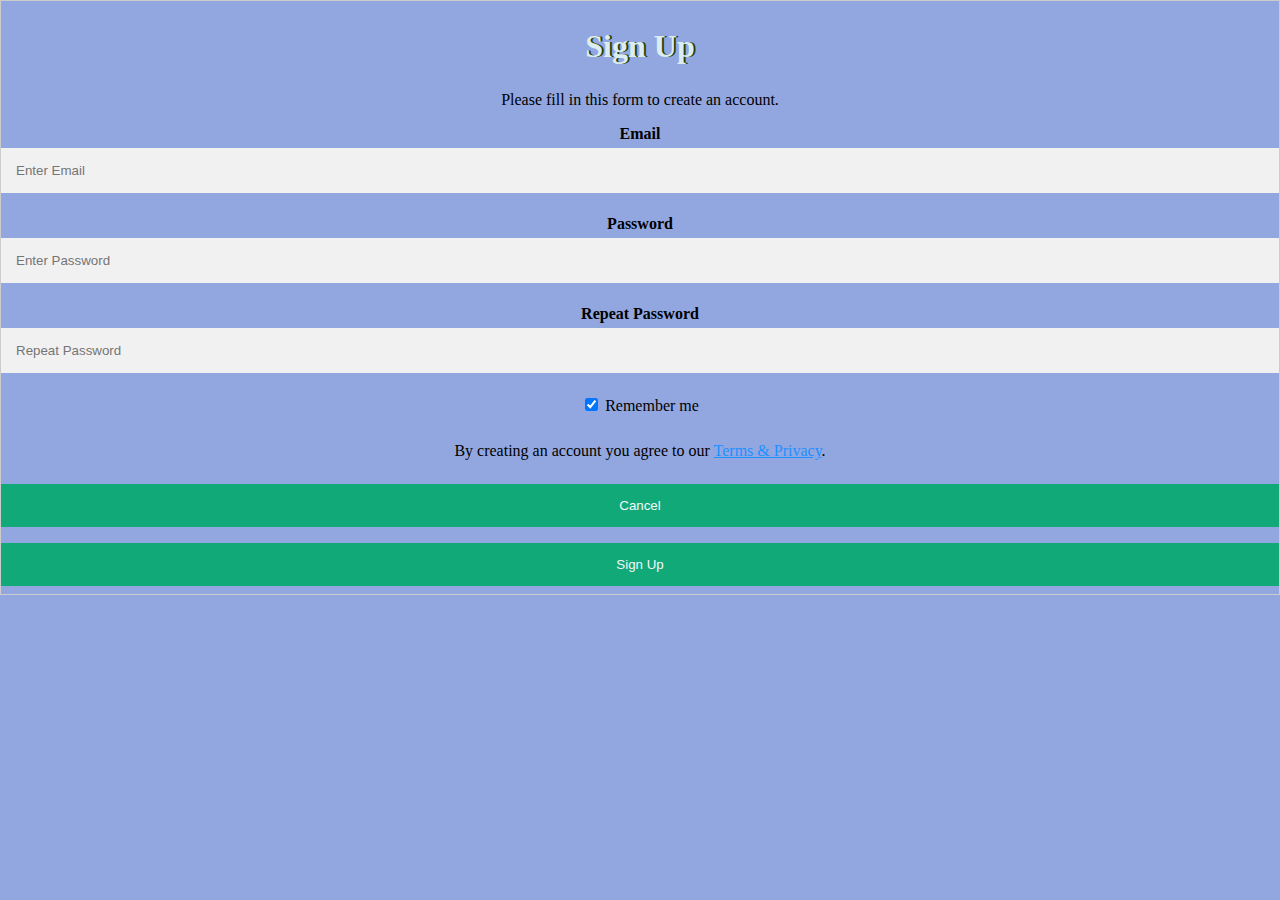
<file: login.html>
<!DOCTYPE html>
<html lang="en">
<head>
    <meta charset="UTF-8">
    <meta name="viewport" content="width=device-width, initial-scale=1.0">
    <title>Document</title>
    <link rel="stylesheet" href="styles.css">

    <style>
    * {box-sizing: border-box}

        /* Full-width input fields */
          input[type=text], input[type=password] {
          width: 100%;
          padding: 15px;
          margin: 5px 0 22px 0;
          display: inline-block;
          border: none;
          background: #f1f1f1;
        }
        
        input[type=text]:focus, input[type=password]:focus {
          background-color: #ddd;
          outline: none;
        }
        
        hr {
          border: 1px solid #f1f1f1;
          margin-bottom: 25px;
        }
        
        /* Set a style for all buttons */
        button {
          background-color: #04AA6D;
          color: white;
          padding: 14px 20px;
          margin: 8px 0;
          border: none;
          cursor: pointer;
          width: 100%;
          opacity: 0.9;
        }
        
        button:hover {
          opacity:1;
        }
        
        /* Extra styles for the cancel button */
        .cancelbtn {
          padding: 14px 20px;
          background-color: #f44336;
        }
        
        /* Float cancel and signup buttons and add an equal width */
        .cancelbtn, .signupbtn {
          float: left;
          width: 50%;
        }
        
        /* Add padding to container elements */
        .container {
          padding: 16px;
        }
        
        /* Clear floats */
        .clearfix::after {
          content: "";
          clear: both;
          display: table;
        }
        
        /* Change styles for cancel button and signup button on extra small screens */
        @media screen and (max-width: 300px) {
          .cancelbtn, .signupbtn {
            width: 100%;
          }
        }
        </style>
</head>
<body style="background-color:#1845be78">
    <form style="border:1px solid #ccc">
        <div>
          <h2 style="text-shadow: 2px 0 rgb(38, 62, 1);">Sign Up</h2>
          <p>Please fill in this form to create an account.</p>
          
      
          <label for="email"><b>Email</b></label>
          <input type="text" placeholder="Enter Email" name="email" required>
      
          <label for="psw"><b>Password</b></label>
          <input type="password" placeholder="Enter Password" name="psw" required>
      
          <label for="psw-repeat"><b>Repeat Password</b></label>
          <input type="password" placeholder="Repeat Password" name="psw-repeat" required>
      
          <label>
            <input type="checkbox" checked="checked" name="remember" style="margin-bottom:15px"> Remember me
          </label>
      
          <p>By creating an account you agree to our <a href="#" style="color:dodgerblue">Terms & Privacy</a>.</p>
      
          <div>
            <button type="button">Cancel</button>
            <button type="submit">Sign Up</button>
          </div>
        </div>
      </form>
</body>
</html>
</file>
<file: styles.css>
body {
  text-align: center;
  background-color: #283149;
  padding: 0;
  margin: 0;
  position: relative; 
}

body::before {
  content:"";
  background-image: url("https://img10.deviantart.net/b68d/i/2015/113/3/0/music_website_background_image_by_cooluani-d5ppvhl.jpg");
  background-size: cover;
  background-repeat: no-repeat;
  opacity: 0.3; 
  position: absolute;
  top: 0; 
  left: 0;
  width: 100%;
  height: 100%;
  z-index: -1; 
}
.home-benefits{
  display: flex;
 color: white;
}
.sounds-explore-packs-square{
  display: flex;
  font-size: 10px;
  color: white;
  padding: 10px;
}

h1 {
  font-size: 5rem;
  color: #7e0d1f;
  font-family: "Arvo", cursive;
  text-shadow: 3px 0 #efebed;

}
h2 {
  font-size: 2rem;
  color: #DBEDF3;
  font-family: "Arvo", cursive;
  text-shadow: 2px 0 #DA0463;

}
h3 {
  font-size: 0.6rem;
  color: #DBEDF3;
  font-family: "Arvo", cursive;
  

}
.nav{
  display: flex;
  justify-content: space-between;
  line-height: 50px;
  background-color: #0b132a;
  width: 98.7%;
  margin: 0;
  text-shadow: 1px 0 #DA0463;
  padding: 10px;
  overflow-x: hidden;
  font-family: "Arvo", cursive;
 
  
}
.site-footer {
  display: flex;
  flex-direction: column;
  gap: 64px;
  padding-bottom: 64px;
  padding-top: 64px;
}
.site-footer-link-list {
  align-items: flex-start;
  color: var(--site-footer-text-secondary);
  display: flex;
  flex-direction: column;
  font-size: var(--ds-typography-font-size-300);
  font-weight: 400;
  gap: 12px;
  list-style: none;
  margin: 0;
}
.nav a:hover{
  animation:ease;
  background-color: rgb(167, 167, 165);
  animation-duration: 2s;
  text-decoration:line-through;
  text-shadow: 1px 0 #DA0463;
}
header{
 background: rgba(255, 255, 255, 0.58);
  text-shadow: 1px 0 #DA0463;
  display: flex;
  justify-content: space-between;
  padding: 15px;
  font-size: 15px;
  font-family: "Arvo", cursive;
  text-transform:uppercase;

}

footer {
  color: #DBEDF3;
  font-family: sans-serif;
}

.w {
 background-image: url(./img/tom1.png);
}

.a {
background-image: url(./img/tom2.png);
}

.s {
background-image: url(./img/tom3.png);
}

.d {
  background-image: url(./img/tom4.png);
}

.j {
background-image: url(./img/snare.png);
}

.k {
background-image: url(./img/crash.png);
}

.l {
  background-image: url(./img/kick.png);
}

.set {
  margin: 10% auto;
}

.game-over {
  background-color: red;
  opacity: 0.8;
}

.pressed {
  box-shadow: 0 3px 4px 0 #DBEDF3;
  opacity: 0.5;
}

.red {
  color: red;
}

.drum {
cursor:pointer;
  outline: none;
  border: 10px solid #404B69;
  font-size: 5rem;
  font-family: 'Arvo', cursive;
  line-height: 2;
  font-weight: 900;
  color: #DA0463;
  text-shadow: 3px 0 #DBEDF3;
  border-radius: 15px;
  display: inline-block;
  width: 150px;
  height: 150px;
  text-align: center;
  margin: 10px;
  background-color: white;
}
</file>
